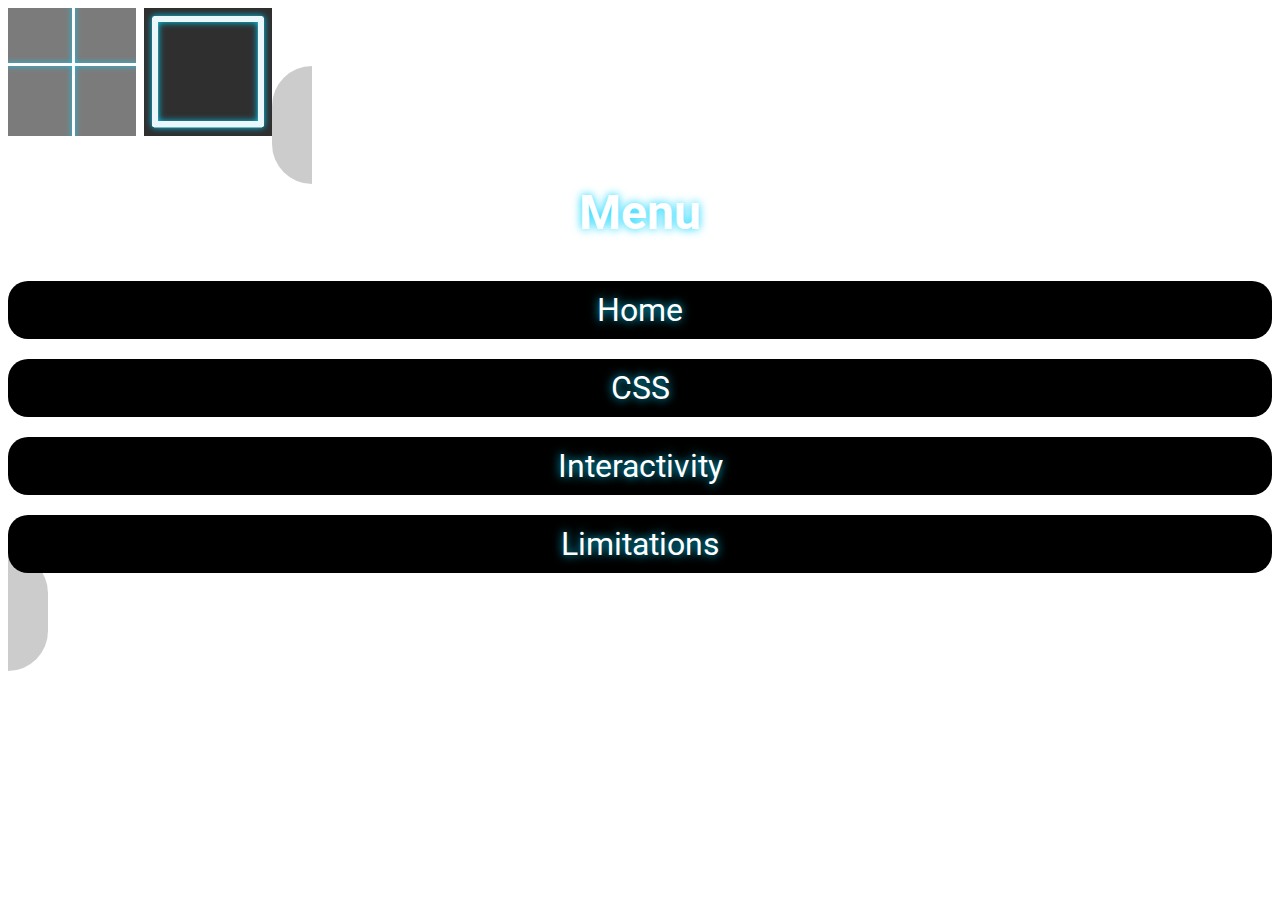
<file: html.html>
<!doctype html>
<html>
  <head>
    <script src="https://aframe.io/releases/0.9.2/aframe.min.js"></script>
    <script src="build.js"></script>
    <link href="https://fonts.googleapis.com/css?family=Roboto&display=swap" rel="stylesheet">
    <style>
    body{
      font-family: 'Roboto', sans-serif;
      text-shadow: 0px 0px 10px #00d2ff;
      color: #fff;
      font-size: 32px;
    }
    h1{
      font-size: 52px;
    }
    .dark{
      background-color: rgba(0,0,0,0.2);
      border-radius:50px;  
      background-repeat: no-repeat;
      background-position: bottom right;
      padding: 40px;
    }
    .main{
      width: 1024px;
      height: 768px;
      overflow: hidden;
    }
    .menu{
      width: 256px;
      height: 768px;
      text-align: center;
    }
    .menu ul{
      list-style-type: none;
      margin: 0;
      padding: 0;
    }
    a.button{
      display: inline-block;
      width: 100%;
      border-radius: 20px;
      background-color: #000;
      color: #fff;
      text-decoration: none;
      text-align: center;
      padding: 10px 0;
      margin-bottom: 20px;
    }
    a.button:hover{
      background-color: #fff;
      color: #888;
    }
    a.button:active{
      background-color: #fff;
      color: #888;
      box-shadow: 0px 0px 50px #00d2ff;
    }
    a.imgLink{
      width: 100%;
      border-radius: 20px;
      color: #fff;
      text-decoration: none;
      text-align: center;
      padding: 10px 0;
      margin-bottom: 20px;
      background-color: #444;
      border: 3px solid #444;
      text-shadow: none;
      display: block;
    }
    a.imgLink:hover{
      border: 3px solid #fff;
      background-color: #444;
    }
    .code{
      white-space: pre;
      font-size: 0.7em;
      background-color: #000;
      margin-bottom: 30px;
    }
    .next,.prev{
      position: absolute;
      bottom: 0px;
      right: 30px;
      display: inline-block;
      width: auto !important;
      padding: 20px 30px !important;
    }
    .prev{
      right: auto;
      left: 30px;
    }
    #page1{
      position: relative;
      height: 100%;
    }
    #page2, #page3, #page4{
      display: none;
      position: relative;
      height: 100%;
    }
    .slide{
      height:100%;
    }
    .slide:target #page1{
      display: none;
    }
    #slide2:target #page2{
      display: block;
    }
    #slide3:target #page3{
      display: block;
    }
    #slide4:target #page4{
      display: block;
    }
    #page4 ul{
      list-style-type: square;
      font-size: 0.8em;
    }
    </style>
    <script>
    AFRAME.registerComponent('showbutton', {
      schema: {
        'target': {type: 'selector'},
      },
      init: function () {
        var show=false;    
        this.el.addEventListener("click",()=>{
          if(show){
            this.data.target.setAttribute("visible","false");
            this.el.querySelector("a").innerHTML="Show Box";
          }else{
            this.data.target.setAttribute("visible","true");
            this.el.querySelector("a").innerHTML="Hide Box";
          }
          show=!show;
        });
      }
    });
    </script>
  </head>
  <body>
	   <!--
    <div id="slide2" class="slide">
    <div id="slide3" class="slide">
    <div id="slide4" class="slide">
-->
    <a-scene fog="type: linear; color: #222222; far: 20;">
      <a-assets>
        <img id="floor" src="assets/floor.png">
        <img id="tex1" src="assets/box.png">
      </a-assets>
      <a-plane material="src:#floor; repeat: 700 700; transparent: true;" height="500" width="500" rotation="-90 0 0"></a-plane>
      <a-sky color="#222222"></a-sky>
      <a-entity id="cameraRig">
        <a-camera id="camera">
		<a-entity id="menu" class="screen menu dark" htmlembed="ppu:256" position="-2.712 2.5 -4.476" rotation="0 45 0">
        <h2>Menu</h2>
        <ul>
          <li><a href="#" class="button">Home</a></li>
          <li><a href="#slide2" class="button">CSS</a></li>
          <li><a href="#slide3" class="button">Interactivity</a></li>
          <li><a href="#slide4" class="button">Limitations</a></li>
        </ul>
      </a-entity>
        </a-camera>
        <a-entity id="mouseCursor" cursor="rayOrigin: mouse" raycaster="objects: .screen"></a-entity>
        <a-entity laser-controls raycaster="objects: .screen;"></a-entity>
      </a-entity>
	    <!--
      <a-entity id="menu" class="screen menu dark" htmlembed="ppu:256" position="-2.712 2.5 -4.476" rotation="0 45 0">
        <h2>Menu</h2>
        <ul>
          <li><a href="#" class="button">Home</a></li>
          <li><a href="#slide2" class="button">CSS</a></li>
          <li><a href="#slide3" class="button">Interactivity</a></li>
          <li><a href="#slide4" class="button">Limitations</a></li>
        </ul>
      </a-entity>
      <a-entity id="main" class="screen dark main" htmlembed="ppu:256" position="0 2.5 -5">
        <div id="page1">
          <h1>A-Frame HTML Embed Component</h1>
          <p>HTML Embed is a component created for A-Frame. The HTML Embed component allows for arbitrary html to be inserted into your aframe scene. It allows you to update the display within A-Frame simply by manipulating the DOM as you normally would. 
          </p>
          <p>
      In addition to rendering the html to the A-Frame scene it allows for interaction. Most css pseudo selectors such as hover, active, focus and target should work with interactivity enabled without any modifications to your css. Mouse events can be attached to the html elements as usual. </p>
          <a href="#slide2" class="button next">Next Page</a>
        </div>
        <div id="page2">
          <h1>Cascading Style Sheets (CSS)</h1>
          <p>HTML Embed allows you to add interactivity by adding standard css interactions such as hover:
          <div class="code">
          .button{
	          color: #000000;
          }
          .button:hover{
	          color: #ffffff;
          }
          </div>
          <div class="code">
            &lt;a-scene&gt;
	            &lt;a-entity htmlembed&gt;
		            &lt;a href="#home" class="button">Home&lt;/a&gt;
	            &lt;/a-entity&gt;
            &lt;/a-scene&gt;
          </div>
          <a href="#" class="button prev">Prev Page</a>
          <a href="#slide3" class="button next">Next Page</a>
        </div>
        <div id="page3">
          <h1>Interactivity</h1>
          <p>You can add javascript interactivity in the standard way either by events on the elements themselves or alternatively by adding event listeners to the DOM.</p>
          <div class="code">  
          cubebutton.addEventListener("click",function(){
            if(show){
              box.setAttribute("visible","false");
              cubebutton.innerHTML="Show Box";
            }else{
              box.setAttribute("visible","true");
              cubebutton.innerHTML="Hide Box";
            }
            show=!show;
          });
          </div>
          <a-entity showbutton="target:#box"><a class="button" href="javascript:void(0)">Show Box</a></a-entity>
          <a href="#slide2" class="button prev">Prev Page</a>
          <a href="#slide4" class="button next">Next Page</a>
        </div>
        <div id="page4">
          <h1>Limitations</h1>
          <ul>
            <li>All styles and images must be in the same origin or allow access via CORS; this allows the component to embed all of the assets required to render the html properly to the canvas via the foreignObject element. </li>
            <li>transform-style css is limited to flat. This is mainly due to it not being rendered properly to canvas so element bounding for preserve-3d has not yet been implemented. If the rendering is fixed as some point I may go back and get it working as well.</li>
            <li>"a-" tags do not render correctly as XHTML embeded into SVG, so any parent "a-" elements of the embed html will be converted to div tags for rendering. This may mean your css will require modification.</li>
            <li>Elements that require rendering outside of the DOM such as the iframe and canvas element will not work.
            <li>:before and :after pseudo elements can't be accessed via the DOM so they can't be used in the element to determine the object bounds. As such, use them with caution. </li>
            <li>Form elements are not consistently rendered to the canvas element so some basic default styles are included for consistency.</li>
            <li>Currently there is no support for css transitions.</li>
          </ul>
          <a href="#slide3" class="button prev">Prev Page</a>
        </div>
      </a-entity>
      <a-entity id="menu" class="screen menu dark" htmlembed="ppu:256" position="2.712 2.5 -4.476" rotation="0 -45 0">
        <h2>Links</h2>
        <a class="imgLink" href="https://aframe.io/"><img src="assets/aframe.png" width="80" height="80"><div>A-Frame</div></a>
        <a class="imgLink" href="https://github.com/supereggbert/aframe-htmlembed-component"><img src="assets/github.png" width="80" height="80"><div>Github</div></a>
        <a class="imgLink" href="https://www.npmjs.com/package/aframe-htmlembed-component"><img src="assets/npm.png" width="80" height="80"><div>npm</div></a>
      </a-entity>
      <a-box material="src:#tex1" scale="0.5 0.5 0.5" position="0 0.5 -4" id="box" visible="false"></a-box>
-->
    </a-scene>
    </div>
    </div>
    </div>
  </body>
</html>
</file>
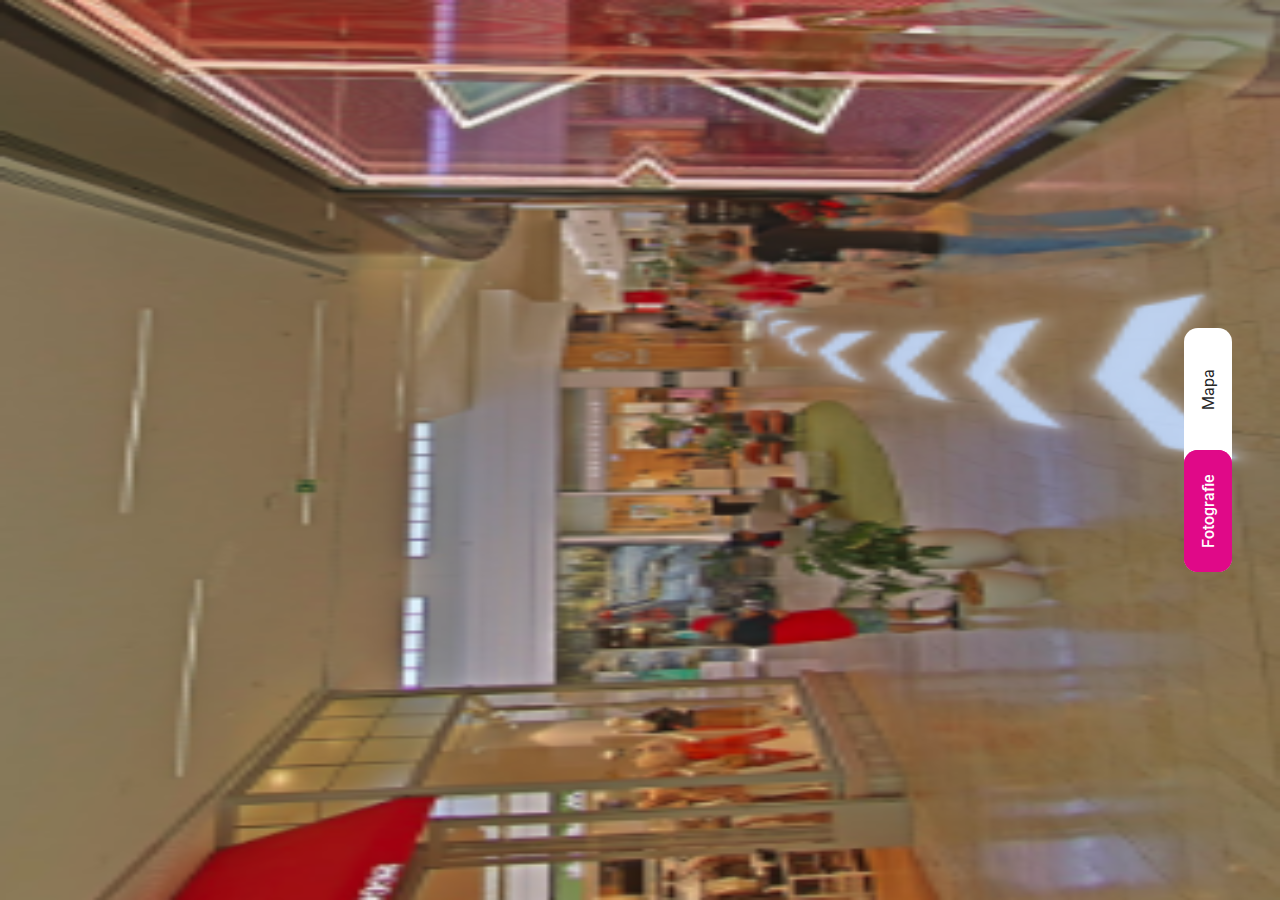
<file: map.html>
<!DOCTYPE html>
<html lang="en">
  <head>
    <meta charset="utf-8" />
    <link rel="icon" href="%PUBLIC_URL%/favicon.ico" />
    <meta name="viewport" content="width=device-width, initial-scale=1" />
    <meta name="theme-color" content="#000000" />
    <link rel="stylesheet" href="styles.css" />
  </head>
  <body class="map-body">
    <div class="map-holder"><img class="map" src="map.png" /></div>
    <div class="photo-holder">
      <div class="photo"><img src="photo1.png" /></div>
      <div class="photo"><img src="photo2.png" /></div>
      <div class="photo"><img src="photo2.png" /></div>
    </div>
    <div class="holder">
      <div class="guide">
        <div class="robot">
          <img src="guide.svg" />
        </div>
        <div>
          <p class="mystery-guide">Tajemný průvodce</p>
          <div id="guide-text" class="guide-bubble">
            Tady vidíte, kudy jít. Další otázku najdete
            <b>vedle Zary</b>. Nebo se koukněte na fotografie, podle kterých se
            můžete po cestě orientovat.
          </div>
        </div>
      </div>
      <div class="toggle-buttons">
        <input
          onclick="showPhotos()"
          id="toggle-on"
          class="toggle toggle-left"
          name="toggle"
          value="false"
          type="radio"
          checked
        />
        <label for="toggle-on" class="btn">Fotografie</label>
        <input
          onclick="showMap()"
          id="toggle-off"
          class="toggle toggle-right"
          name="toggle"
          value="true"
          type="radio"
        />
        <label for="toggle-off" class="btn">Mapa</label>
      </div>
    </div>

    <script>
      let vh = window.innerHeight * 0.01;
      document.documentElement.style.setProperty("--vh", `${vh}px`);

      let photoHolder = document.querySelector(".photo-holder");
      let mapHolder = document.querySelector(".map-holder");
      let guideHolder = document.querySelector(".guide");
      let holder = document.querySelector(".holder");

      function showPhotos() {
        photoHolder.style.display = "flex";
        mapHolder.style.display = "none";
        guideHolder.style.display = "flex";
        holder.style.justifyContent = "space-between";
      }

      function showMap() {
        photoHolder.style.display = "none";
        mapHolder.style.display = "block";
        guideHolder.style.display = "none";
        holder.style.justifyContent = "flex-end";
      }
    </script>
  </body>
</html>
</file>
<file: styles.css>
@import url("https://fonts.googleapis.com/css2?family=Roboto:wght@400;500;700&display=swap");

html {
  box-sizing: border-box;
}

*,
::after,
::before {
  box-sizing: inherit;
}

body {
  max-width: 100vw;
  max-height: calc(var(--vh, 1vh) * 100);
  margin: 0px !important;
  font-family: "Roboto", sans-serif;
}

video {
  max-height: 100vh;
  position: fixed !important;
  object-fit: cover;
}

.holder {
  z-index: 10;
  background-color: transparent;
  min-width: 100%;
  min-height: 100%;
  display: flex;
  flex-direction: column;
  justify-content: space-between;
  align-items: center;
  padding: 16px 8px 24px;
  position: fixed;
  bottom: 0;
  left: 0;
}

#myEmbeddedScene {
  width: 100%;
  height: 100%;
  position: relative;
  overflow: hidden;
}

a-scene {
  width: 200%;
  position: absolute;
  top: 50%;
  left: 50%;
  transform: translate(-50%, -50%);
}

.btn-group {
  padding: 0px 7%;
  width: 100%;
  display: flex;
  justify-content: space-between;
}

.button {
  background-color: #ffffff;
  border: none;
  min-height: 48px;
  width: 24vw;
  height: 6vh;
  border-radius: 14px;
  color: #262626;
  font-size: 16px;
  font-weight: 600;
}

.button:hover {
  background-color: #e00988;
  color: #ffffff;
  outline: none;
}

.guide {
  display: flex;
  width: 100%;
  padding: 0px 8px 0px 16px;
  visibility: hidden;
}

.overlay {
  z-index: 1;
  background-color: rgba(0, 0, 0, 0.4);
  opacity: 1;
  min-width: 100%;
  min-height: 100%;
  display: flex;
  flex-direction: column;
  align-items: center;
  justify-content: center;
  padding: 24px 8px;
  position: absolute;
}

.overlay-image {
  width: 100%;
}

.overlay-container {
  min-width: 280px;
  max-width: 60%;
}

.robot {
  margin-right: 16px;
}

.bubbles-holder {
  display: flex;
  flex-direction: column;
}

.mystery-guide {
  font-size: 15px;
  color: #fefefe;
  margin: 0px 0px 8px;
}

.guide-bubble {
  background-color: #fefefe;
  border-radius: 14px;
  font-size: 15px;
  line-height: 150%;
  padding: 8px 16px;
  color: #262626;
  animation: fadeIn ease-in 1s, moveUp ease-in 1s;
  position: relative;
}

.guide-bubble::before {
  content: url(https://raw.githubusercontent.com/arexamples/ar/master/bubble-arrow.svg);
  top: 2px;
  left: -9px;
  position: absolute;
}

.larger-bubble {
  margin: 15px 8px 0px 16px;
}

.start-button button {
  background-color: #e00988;
  border: none;
  padding: 16px 24px;
  height: unset;
  width: unset;
  font-weight: 700;
}

.button-magenta {
  background-color: #e00988;
  padding: 16px 24px;
  border: none;
  min-height: 48px;
  width: 24vw;
  height: 6vh;
  border-radius: 14px;
  color: #fff;
  font-size: 16px;
  font-weight: 600;
}

.button-magenta img {
  margin-left: 11px;
}

.blue-guide {
  color: #051e76;
}

.blue-bubble {
  background-color: #c5dcff;
}

.blue-bubble::before {
  content: url(blue-arrow.svg);
}

.photo-holder {
  min-height: 100%;
  flex-direction: column;
  align-items: center;
  justify-content: space-between;
}

.photo,
.photo img {
  width: 100%;
  height: 100%;
}

body.map-body {
  height: calc(var(--vh, 1vh) * 100);
}

.map-holder {
  display: none;
  height: 100%;
  position: relative;
  overflow: hidden;
}

.map {
  position: absolute;
  height: calc(var(--vh, 1vh) * 100);
  left: 50%;
  transform: translateX(-50%);
}

.map-button button {
  width: unset;
  padding: 0px 24px;
}

.map-button img {
  margin-left: 10px;
}

.toggle-buttons {
  background: #ffffff;
  border-radius: 14px;
  min-height: 48px;
  display: flex;
  justify-content: center;
  align-items: center;
  z-index: -1;
}

.btn {
  display: inline-block;
  padding: 14.5px;
  position: relative;
  text-align: center;
  transition: background 600ms ease, color 600ms ease;
}

input[type="radio"].toggle {
  display: none;
}
input[type="radio"].toggle + label {
  min-width: 122px;
  color: #262626;
}
input[type="radio"].toggle + label:after {
  background: #e00988;
  content: "";
  height: 100%;
  border-radius: 14px;
  min-height: 48px;
  position: absolute;
  top: 0;
  transition: left 200ms cubic-bezier(0.77, 0, 0.175, 1);
  width: 100%;
  z-index: -1;
}
input[type="radio"].toggle.toggle-left + label:after {
  left: 100%;
}
input[type="radio"].toggle.toggle-right + label:after {
  left: -100%;
}
input[type="radio"].toggle:checked + label {
  cursor: default;
  color: #fff;
  transition: color 200ms;
  font-weight: 500;
}
input[type="radio"].toggle:checked + label:after {
  left: 0;
}

@keyframes fadeIn {
  0% {
    opacity: 0;
  }
  100% {
    opacity: 1;
  }
}

@keyframes moveUp {
  from {
    top: 20px;
  }
  to {
    top: 0px;
  }
}

/* to disable landscape mode */

@media screen and (orientation: landscape) {
  body.map-body {
    height: unset;
  }
  .holder,
  .overlay,
  #myEmbeddedScene,
  .map-holder,
  .photo-holder {
    transform: rotate(-90deg);
    transform-origin: left top;
    min-width: unset;
    width: 100vh;
    height: 100vw;
    overflow-x: hidden;
    position: absolute;
    top: 100%;
    left: 0;
  }

  video {
    transform: rotate(-90deg);
    transform-origin: left top;
    top: 100% !important;
    margin: 0px !important;
    min-height: 100vw;
  }

  .button {
    width: 24vh;
    height: 6vw;
  }
}

/* styles for larger screens */
@media screen and (min-width: 600px) and (orientation: portrait) {
  .button {
    font-size: 20px;
    border-radius: 18px;
  }
  .robot img {
    min-width: 70px;
  }
  .robot {
    margin-right: 24px;
  }
  .mystery-guide {
    font-size: 16px;
    margin-bottom: 8px;
  }
  .guide-bubble {
    font-size: 18px;
    padding: 12px 24px;
    border-radius: 24px;
  }
  .holder {
    padding: 32px 8px;
  }
  .guide-bubble::before {
    left: -13px;
  }
  .map-button img {
    width: 18px;
  }
  input[type="radio"].toggle + label {
    width: 160px;
    font-size: 18px;
  }
  .btn {
    padding: 19px;
  }
  input[type="radio"].toggle + label:after {
    height: 60px;
  }
  .guide {
    padding: 0px 24px;
  }
}

@media screen and (min-width: 1000px) {
  .button {
    font-size: 28px;
    border-radius: 24px;
  }
  .robot img {
    min-width: 100px;
  }
  .robot {
    margin-right: 28px;
  }
  .mystery-guide {
    font-size: 22px;
    margin-bottom: 16px;
  }
  .guide-bubble {
    font-size: 24px;
    padding: 16px 32px;
    border-radius: 24px;
  }
  .holder {
    padding: 48px 8px;
  }
  .guide-bubble::before {
    left: -16px;
  }
  .map-button img {
    margin-left: 14px;
    width: 22px;
  }
  .guide {
    padding: 0px 32px;
  }
}
</file>
